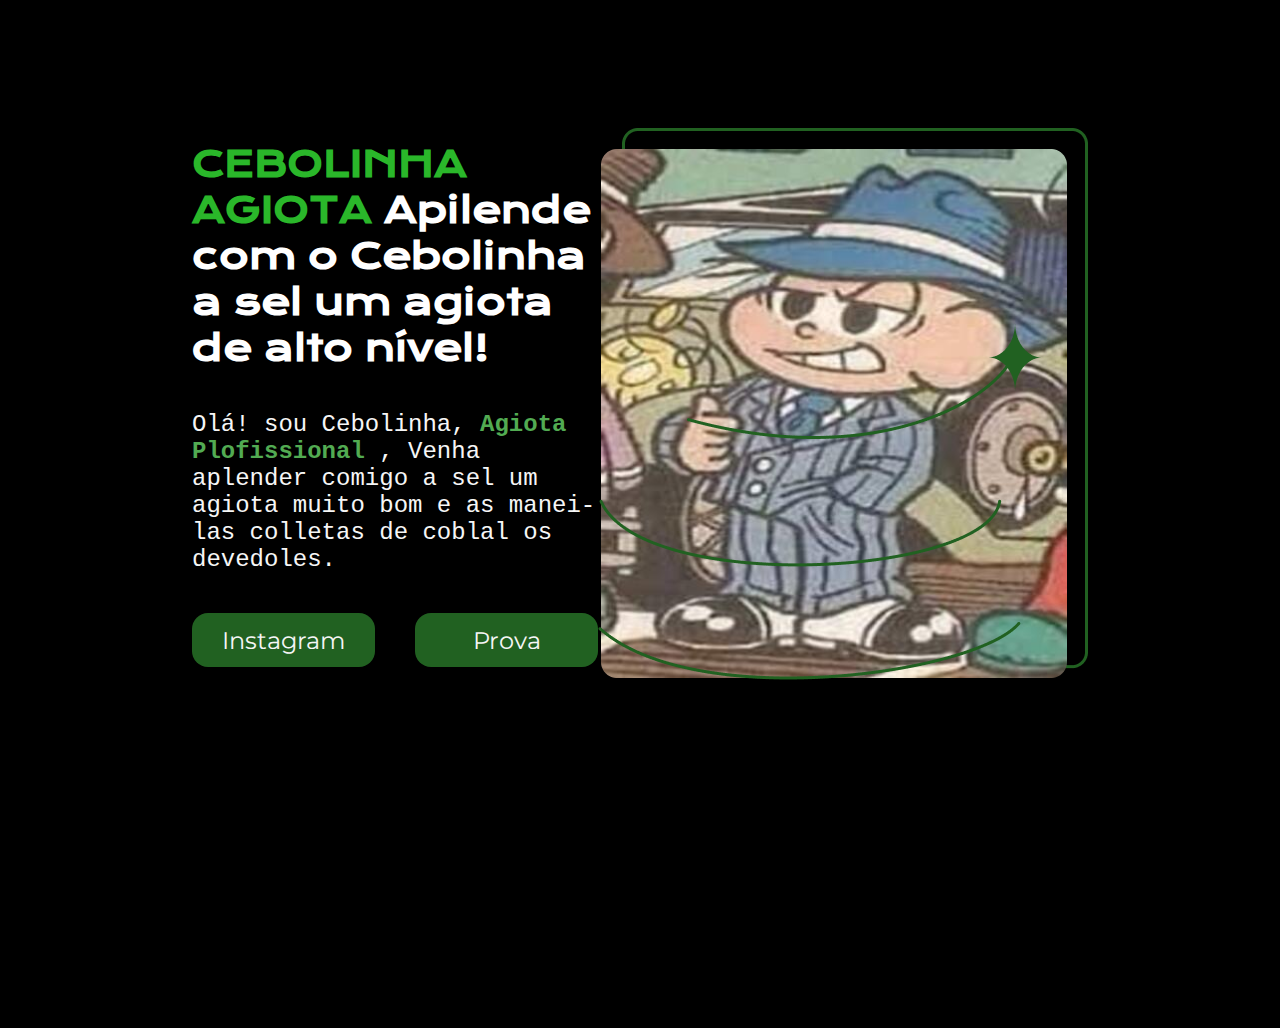
<file: index.html>
<!DOCTYPE html> <!--versão do html - versão 5 -->
<html lang="pt-br"><!--site em Lingua PT-BR-->
          <head><!--configurações da pagina-->
             <meta charset="UTF-8"><!--Tabela de caracteres-->
             <meta name="viewport" content="width=device-width, initial-scale=1.0"><!--deteecção da tela-->
             <title>Pagina principal</title><!--titulo da aba do site-->
             <link rel="stylesheet" href="style.css"><!--link de configurações do site-->
             <link rel="preconnect" href="https://fonts.googleapis.com"><!--link com a fonte ultilizada-->
             <link rel="preconnect" href="https://fonts.gstatic.com" crossorigin><!--link com a fonte ultilizada-->
             <link href="https://fonts.googleapis.com/css2?family=Krona+One&family=Montserrat:ital,wght@0,100..900;1,100..900&display=swap" rel="stylesheet"><!--link da fonte ultilizada-->
         </head>
     <body>
        <header></header><!--cabeçalho do site-->
        
        <main class="Apresentação"> <!--condigo do programa-->
            <section class="apresentação_conteudo"><!--coluna da esquerda-->
                <h1 class="apresentação_conteudo_titulo">
                    <strong class="titulo">CEBOLINHA AGIOTA</strong><!--Destaque para o mecanismo de busca para-->
                    Apilende com o Cebolinha a sel um agiota de alto nível!
                </h1><!--Só uma tag H1 por pagina-->
            
                <p class="apresentação_conteudo_texto">Olá! sou Cebolinha,
                    <strong class="Destaque"> Agiota Plofissional
                    </strong>, Venha aplender comigo a sel um agiota muito bom e as manei-las colletas de coblal os devedoles.
                </p><!--paragrafo do conteudo-->
            
                <div class="apresentação_links"><!--divisão do section-->
                    <a class="apresentação_links_link" href="https://www.instagram.com/turmadamonica/" target="_blank">Instagram</a>
                    <a class="apresentação_links_link" href="https://br.pinterest.com/pin/34269647155755214/" target="_blank">Prova</a>
                </div>
        </section>
        <img class="photo" src="Imagem.png" alt="Sem foto"><!--coluna da direita-->
    </main>
    <footer></footer>
    </body>
</html>
</file>
<file: style.css>
* {
    /* Resetando as configurações de margin e padding globalmente */
    margin: 0;
    padding: 0;
}

body {
    /* Configurações gerais do corpo da página */
    box-sizing: border-box; /* Limitar as margens */
    background-color: black; /* Cor de fundo */
    height: 100vh; /* 100% do tamanho da tela */
    color: #f6f6f6; /* Cor do texto */
}

h1 {
    /* Configuração do título principal */
    color: #ffffff;
}

p {
    /* Configuração do parágrafo */
    font-family: 'Courier New', Courier, monospace; 
    color: #f6f6f6;
}

strong.Destaque {
    /* Destaque para strong */
    color: #52AB52;
}

strong.titulo {
    /* Título para strong */
    color: #37eb37cc;
}

.Apresentação {
    /* Container principal */
    margin: 10% 15%; /* Margem do conteúdo da borda */
    display: flex; /* Formatação do conteúdo */
    flex-direction: row; /* Direção do conteúdo no container */
    align-items: center; /* Centralização do conteúdo nas colunas */
    justify-content: space-between; /* Espaço entre as colunas */
}

.apresentação_conteudo {
    /* Container da coluna esquerda */
    display: flex; /* Container flexível */
    flex-direction: column; /* Disposição do conteúdo em coluna */
    width: 50%; /* Ocupa 50% do container principal */
    gap: 40px; /* Espaço entre os elementos */
}

.apresentação_links {
    /* Container dos links */
    display: flex; /* Container flexível */
    justify-content: space-between; /* Espaço entre os elementos */
    gap: 40px;
}

.apresentação_conteudo_titulo {
    /* Formatação do título */
    font-size: 36px; /* Tamanho da fonte */
    font-family: 'Krona One', sans-serif; /* Tipo da fonte */
}

.apresentação_conteudo_texto {
    /* Formatação do texto do parágrafo */
    font-size: 1.5rem; /* Tamanho da fonte */
}

.apresentação_links_link {
    /* Estilo dos links */
    background-color: #216121; /* Cor de fundo */
    width: 174px; /* Largura do link */
    text-align: center; /* Alinhamento do texto */
    border-radius: 16px; /* Raio das bordas */
    font-size: 1.5rem; /* Tamanho da fonte */
    padding: 3%; /* Espaçamento interno */
    text-decoration: none; /* Retira o sublinhado */
    color: #f6f6f6; /* Cor da fonte */
    font-family: 'Montserrat', sans-serif; /* Tipo de fonte */
}

@media (max-width: 768px) {
    .Apresentação {
        /* Ajustes para telas menores */
        flex-direction: column-reverse; /* Colunas em direção reversa */
        margin: 5% 10%; /* Ajuste das margens */
        align-items: center; /* Alinhamento à esquerda */
    }

    .apresentação_conteudo {
        width: 100%; /* Ocupa 100% do container em telas menores */
        gap: 40px; /* Reduz o espaço entre os elementos */
    }

    .apresentação_conteudo_titulo {
        font-size: 1.75rem; /* Tamanho menor da fonte */
    }

    .apresentação_conteudo_texto {
        font-size: 1.125rem; /* Tamanho menor da fonte */
    }

    .apresentação_links_link {
        width: 100%; /* Link ocupa toda a largura */
        padding: 3%; /* Ajuste do padding */
        gap: 40px;
    }

    .photo{ 
        scale: 0.8; /*escala da foto 80% do tamanho original na versão mobile*/
    }/*classe da foto da coluna direita*/
}
</file>
